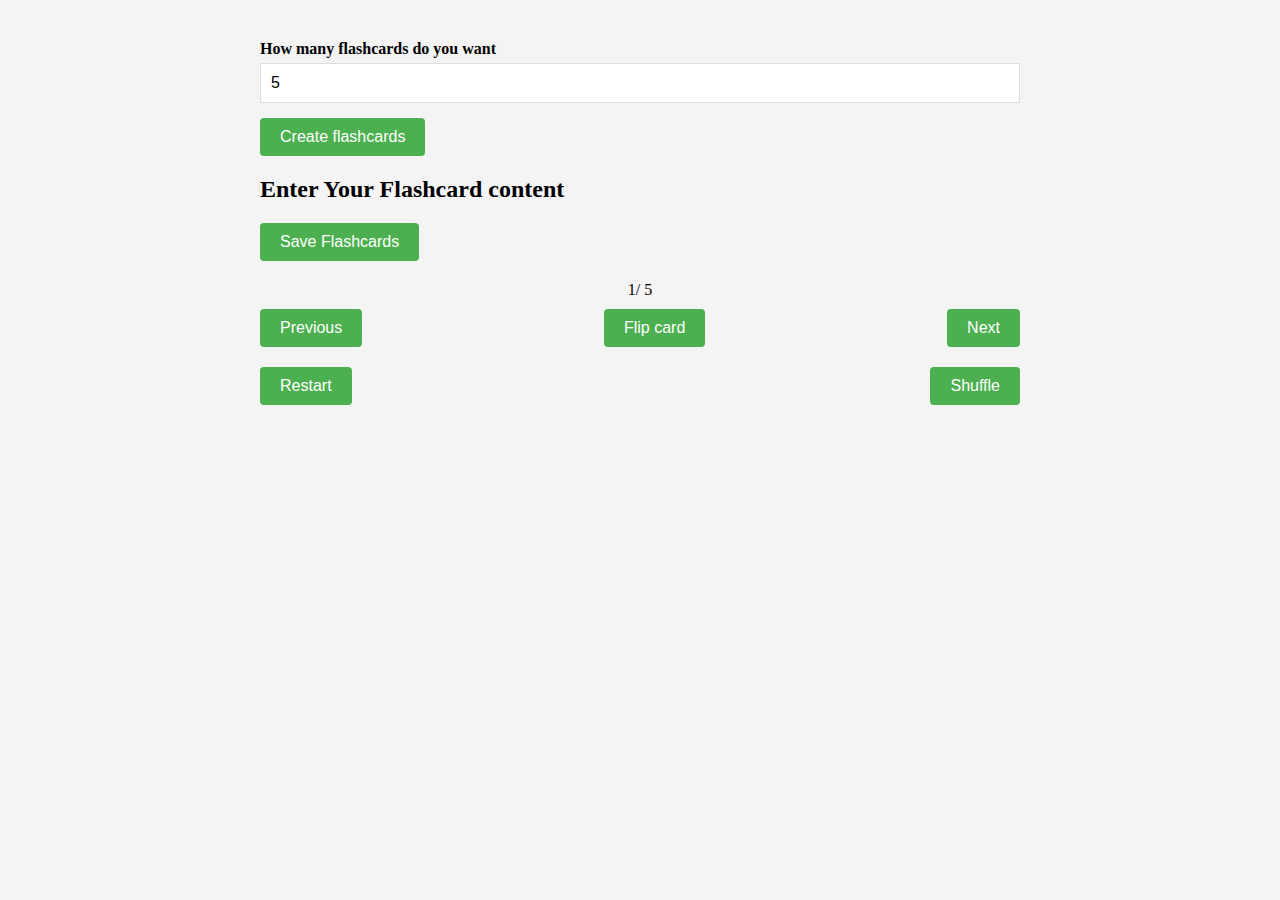
<file: index.html>
<!DOCTYPE html>
<html lang="en">
<head>
    <meta charset="UTF-8">
    <meta name="viewport" content="width=device-width, initial-scale=1.0">
    <title>FlashCards</title>
    <link rel="stylesheet" href="flash.css">
</head>
<body>
   <div id="container">

    <div class="setup-container" id="setup-container">
        <div class="input-group">
            <label for="num-cards">How many flashcards do you want</label>
            <input type="number" id="num-cards" min="1" max="50" value="5">
        </div>
        <button id="start-btn">Create flashcards</button>
    </div>

    <div class="form-container hidden" id="form-container">
        <h2>Enter Your Flashcard content</h2>
        <div id="flashcard-forms"></div>
        <button id="save-btn">Save Flashcards</button>
    </div>

    <div class="flashcard-container hidden" id="flashcard-container">
        <div class="progress">
            <span id="current-card">1</span>/ <span id="total-cards">5</span>
        </div>

        <div class="controls">
            <button id="prev-btn">Previous</button>
            <button id="flip-btn">Flip card</button>
            <button id="next-btn">Next</button>
        </div>
        <div id="flashcard-display"></div>
        <div class="controls">
            <button id="restart-btn">Restart</button>
            <button id="shuffle-btn">Shuffle</button>
        </div>
    </div>

   </div>
    <script src="flash2.js"></script>
</body>
</html>
</file>
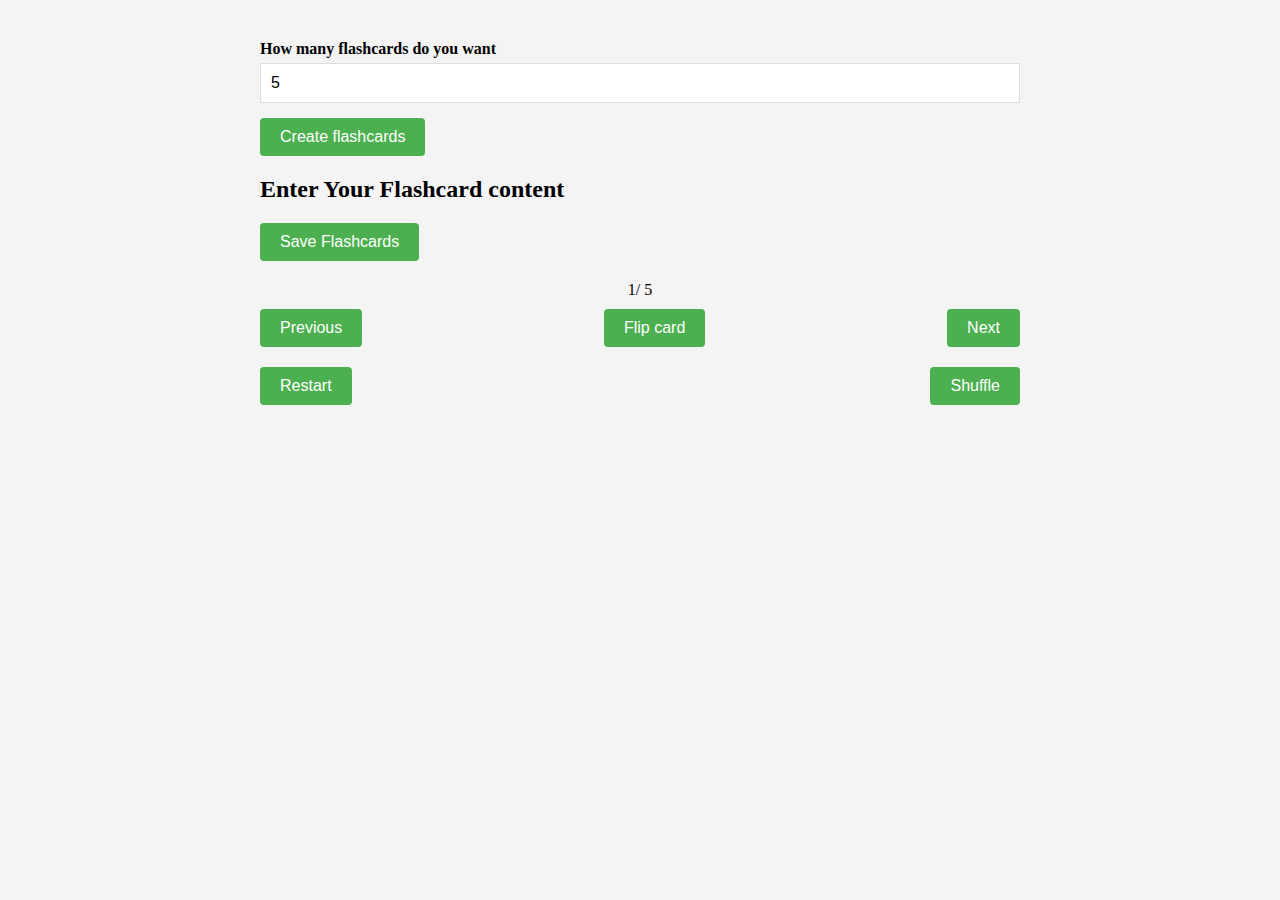
<file: flashCards.html>
<!DOCTYPE html>
<html lang="en">
<head>
    <meta charset="UTF-8">
    <meta name="viewport" content="width=device-width, initial-scale=1.0">
    <title>FlashCards</title>
    <link rel="stylesheet" href="flash.css">
</head>
<body>
   <div id="container">

    <div class="setup-container" id="setup-container">
        <div class="input-group">
            <label for="num-cards">How many flashcards do you want</label>
            <input type="number" id="num-cards" min="1" max="50" value="5">
        </div>
        <button id="start-btn">Create flashcards</button>
    </div>

    <div class="form-container hidden" id="form-container">
        <h2>Enter Your Flashcard content</h2>
        <div id="flashcard-forms"></div>
        <button id="save-btn">Save Flashcards</button>
    </div>

    <div class="flashcard-container hidden" id="flashcard-container">
        <div class="progress">
            <span id="current-card">1</span>/ <span id="total-cards">5</span>
        </div>

        <div class="controls">
            <button id="prev-btn">Previous</button>
            <button id="flip-btn">Flip card</button>
            <button id="next-btn">Next</button>
        </div>
        <div id="flashcard-display"></div>
        <div class="controls">
            <button id="restart-btn">Restart</button>
            <button id="shuffle-btn">Shuffle</button>
        </div>
    </div>

   </div>
    <script src="flash2.js"></script>
</body>
</html>
</file>
<file: flash.css>
*{
    box-sizing: border-box;
}
body{
    background-color: #f4f4f4;
    padding: 20px;
    max-width: 800px;
    margin: 0 auto;
}
.container{
    background-color: white;
    border-radius: 8px;
    padding: 20px;
    box-shadow: 0 2px 10px rgba(0,0,0,0.1);
}
h1{
    text-align: center;
    color: #333;
}
.setup-container, .form-container, .flashcard-container{
    margin-top: 20px;
}
.input-group{
    margin-bottom: 15px;
}
label{
    display: block;
    margin-bottom: 5px;
    font-weight: bold;
}
input, textarea{
    width: 100%;
    padding: 10px;
    border: 1px solid #ddd;
    font-size: 16px;
}
button{
    background-color: #4CAF50;
    color: white;
    border: none;
    padding: 10px 20px;
    border-radius: 4px;
    cursor: pointer;
    font-size: 16px;
    transition: background-color 0.3s;
}
button:hover{
    background-color: #45a049;
}
.flashcard{
    background-color: white;
    border-radius: 8px;
    box-shadow: 0 2px 10px rgba(0,0,0,0.1);
    margin-bottom:20px;
    height: 200px;
    display: flex;
    justify-content: center;
    align-items: center;
    text-align: center;
    font-size: 18px;
    cursor: pointer;
    transition: transform 0.6s;
    transform-style: preserve-3d;
    position: relative;
    padding: 20px;
    
}
.flashcard.flipped{
    transform: rotateY(180deg);
}
.flashcard-front, .flashcard-back{
    position:absolute;
    width: 100%;
    height: 100%;
    backface-visibility: hidden;
    display: flex;
    justify-content: center;
    align-items: center;
    padding: 20px;
}
.flashcard-back{
    transform: rotateY(180deg);
}
.controls{
    display: flex;
    justify-content: space-between;
    margin-bottom: 20px;
}
.hidden{
    display: hidden;
}
.progress{
    text-align: center;
    margin-bottom: 10px;
}
</file>
